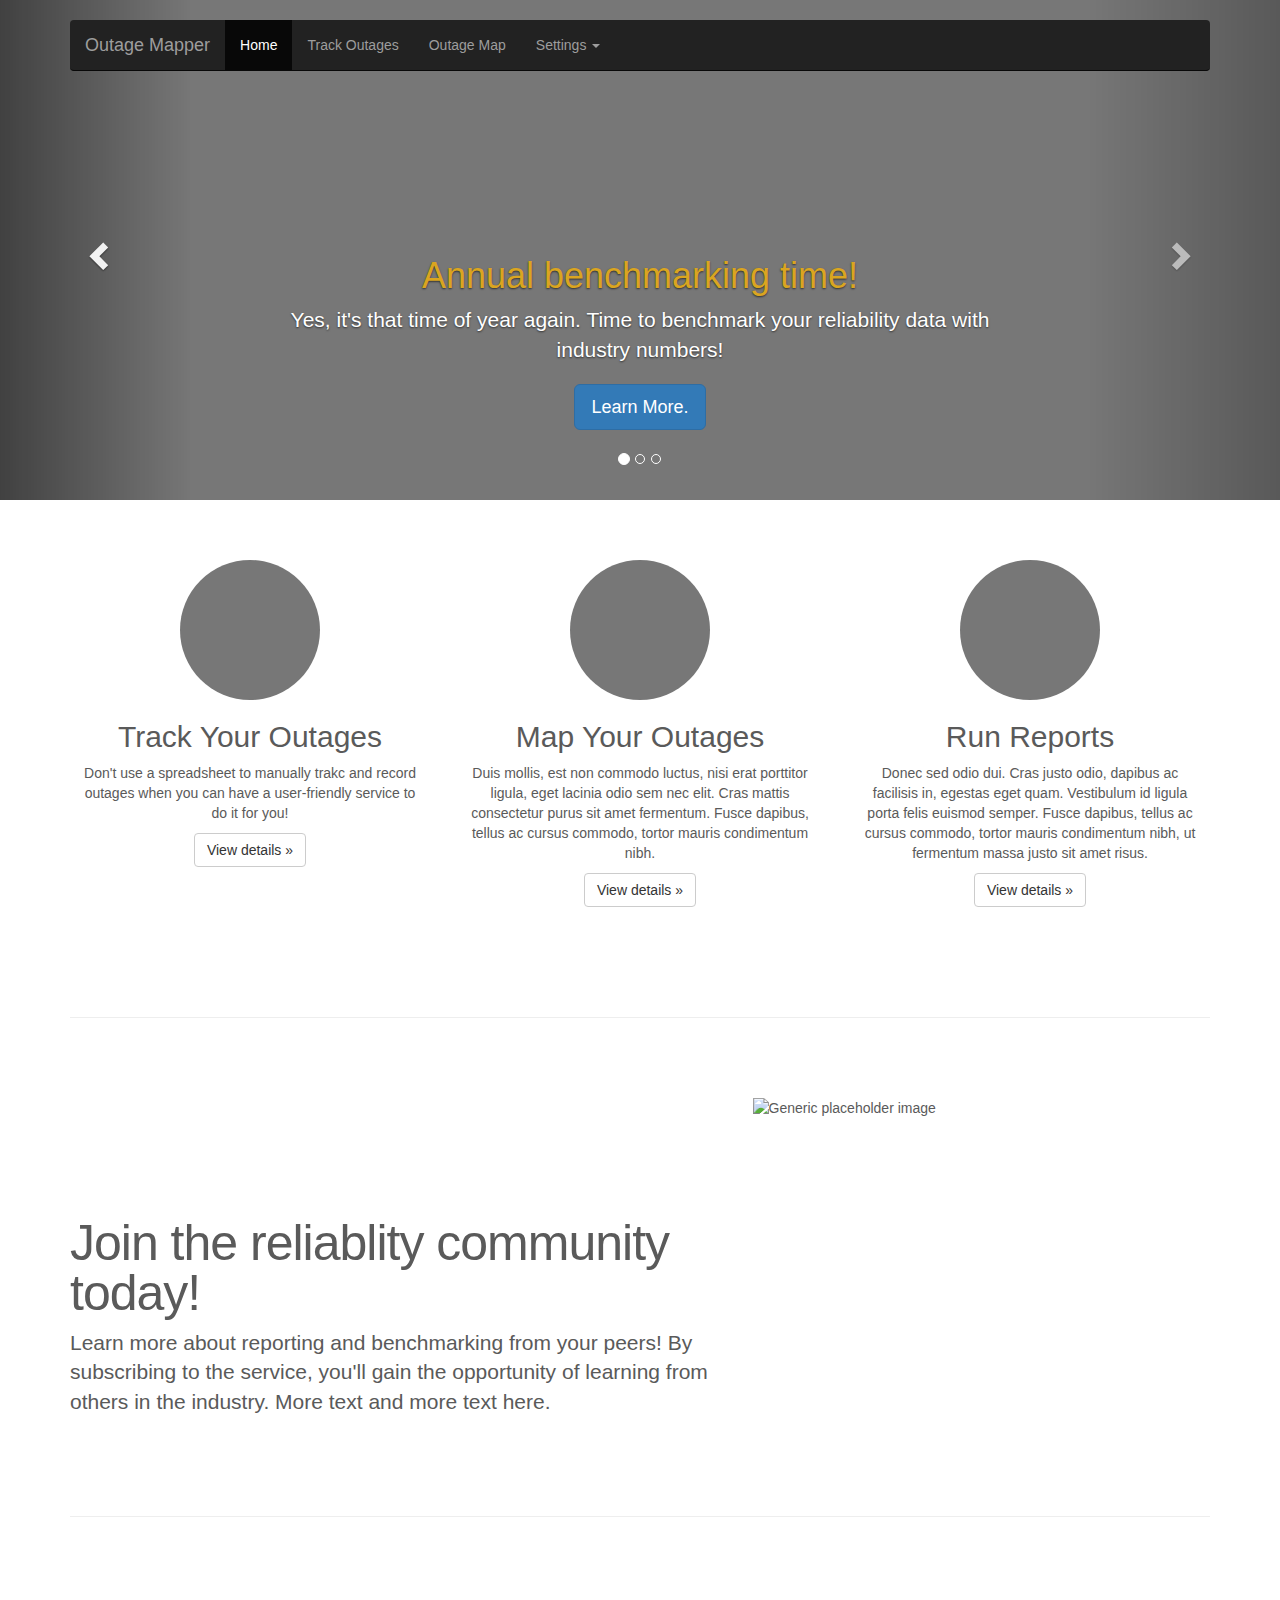
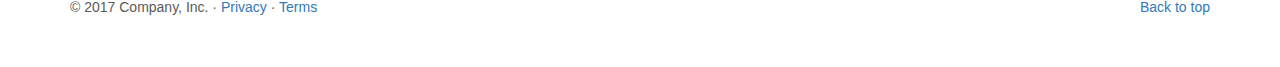
<file: index.html>
<!DOCTYPE html>
<html>

  <head>
    <meta charset="UTF-8">
    <meta http-equiv="X-UA-Compatible" content="IE=edge">
    <meta name="viewport" content="width=device-width, initial-scale=1">

    <title>Final Project TI</title>

    <link rel="stylesheet" href="css/bootstrap.min.css" media="screen" type="text/css" />
    <link rel="stylesheet" href="css/style.css" media="screen" type="text/css" />
    <link rel="stylesheet" href="css/carousel.css" media="screen" type="text/css" />
  </head>

  <!-- Navigation Bar -->
  <body>
    <div class="navbar-wrapper">
    <div class="container">

    <nav class="navbar navbar-inverse navbar-static-top">
        <div class="container">
          <div class="navbar-header">
            <button type="button" class="navbar-toggle collapsed" data-toggle="collapse" data-target="#navbar" aria-expanded="false" aria-controls="navbar">
              <span class="sr-only">Toggle navigation</span>
              <span class="icon-bar"></span>
              <span class="icon-bar"></span>
              <span class="icon-bar"></span>
            </button>
            <a class="navbar-brand" href="#">Outage Mapper</a>
          </div>
          <div id="navbar" class="navbar-collapse collapse">
            <ul class="nav navbar-nav">
              <li class="active"><a href="index.html">Home</a></li>
              <li><a href="trackoutage.html">Track Outages</a></li>
              <li><a href="outagemap.html">Outage Map</a></li>
              <li class="dropdown">
                <a href="#" class="dropdown-toggle" data-toggle="dropdown" role="button" aria-haspopup="true" aria-expanded="false">Settings <span class="caret"></span></a>
                <ul class="dropdown-menu">
                  <li><a href="#">My Profile</a></li>
                  <li><a href="#">Account Settings</a></li>
                  <li><a href="#">Log Out</a></li>
                  <!-- <li role="separator" class="divider"></li>
                  <li class="dropdown-header">Nav header</li>
                  <li><a href="#">Separated link</a></li>
                  <li><a href="#">One more separated link</a></li> -->
                </ul>
              </li>
            </ul>
          </div>
        </div>
      </nav>

    </div>
    </div>


  <!-- Carousel-->
  <div id="myCarousel" class="carousel slide" data-ride="carousel">
    <!-- Indicators -->
    <ol class="carousel-indicators">
      <li data-target="#myCarousel" data-slide-to="0" class="active"></li>
      <li data-target="#myCarousel" data-slide-to="1"></li>
      <li data-target="#myCarousel" data-slide-to="2"></li>
    </ol>
    <div class="carousel-inner" role="listbox">
      <div class="item active">
        <img class="first-slide" src="[data-uri]" alt="First slide">
        <div class="container">
          <div class="carousel-caption">
            <h1>Annual benchmarking time!</h1>
            <p>Yes, it's that time of year again. Time to benchmark your reliability data with industry numbers!</p>
            <p><a class="btn btn-lg btn-primary" href="#" role="button">Learn More.</a></p>
          </div>
        </div>
      </div>
      <div class="item">
        <img class="second-slide" src="[data-uri]" alt="Second slide">
        <div class="container">
          <div class="carousel-caption">
            <h1>Fill out your EIA survey information with the click of a button.</h1>
            <p>The outage tracker and mapper makes your life easy. Fill out your Energy Information Administration survey with a few clicks.</p>
            <p><a class="btn btn-lg btn-primary" href="#" role="button">Learn more</a></p>
          </div>
        </div>
      </div>
      <div class="item">
        <img class="third-slide" src="[data-uri]" alt="Third slide">
        <div class="container">
          <div class="carousel-caption">
            <h1>Interested in the Outage Mapper?</h1>
            <p>Sign up today to start your free trial of the service. No Commitment.</p>
            <p><a class="btn btn-lg btn-primary" href="#" role="button">Sign Up Today!</a></p>
          </div>
        </div>
      </div>
    </div>
    <a class="left carousel-control" href="#myCarousel" role="button" data-slide="prev">
      <span class="glyphicon glyphicon-chevron-left" aria-hidden="true"></span>
      <span class="sr-only">Previous</span>
    </a>
    <a class="right carousel-control" href="#myCarousel" role="button" data-slide="next">
      <span class="glyphicon glyphicon-chevron-right" aria-hidden="true"></span>
      <span class="sr-only">Next</span>
    </a>
  </div><!-- carousel end -->


  <!-- Marketing container -->

  <div class="container marketing">

    <!-- Three columns of text below the carousel -->
    <div class="row">
      <div class="col-lg-4">
        <img class="img-circle" src="[data-uri]" alt="Generic placeholder image" width="140" height="140">
        <h2>Track Your Outages</h2>
        <p>Don't use a spreadsheet to manually trakc and record outages when you can have a user-friendly service to do it for you!</p>
        <p><a class="btn btn-default" href="#" role="button">View details &raquo;</a></p>
      </div><!-- /.col-lg-4 -->
      <div class="col-lg-4">
        <img class="img-circle" src="[data-uri]" alt="Generic placeholder image" width="140" height="140">
        <h2>Map Your Outages</h2>
        <p>Duis mollis, est non commodo luctus, nisi erat porttitor ligula, eget lacinia odio sem nec elit. Cras mattis consectetur purus sit amet fermentum. Fusce dapibus, tellus ac cursus commodo, tortor mauris condimentum nibh.</p>
        <p><a class="btn btn-default" href="#" role="button">View details &raquo;</a></p>
      </div><!-- /.col-lg-4 -->
      <div class="col-lg-4">
        <img class="img-circle" src="[data-uri]" alt="Generic placeholder image" width="140" height="140">
        <h2>Run Reports</h2>
        <p>Donec sed odio dui. Cras justo odio, dapibus ac facilisis in, egestas eget quam. Vestibulum id ligula porta felis euismod semper. Fusce dapibus, tellus ac cursus commodo, tortor mauris condimentum nibh, ut fermentum massa justo sit amet risus.</p>
        <p><a class="btn btn-default" href="#" role="button">View details &raquo;</a></p>
      </div><!-- /.col-lg-4 -->
    </div><!-- /.row -->


    <!-- START THE FEATURETTES -->

    <hr class="featurette-divider">

    <div class="row featurette">
      <div class="col-md-7">
        <h2 class="featurette-heading">Join the reliablity community today!</h2>
        <p class="lead">Learn more about reporting and benchmarking from your peers! By subscribing to the service, you'll gain the opportunity of learning from others in the industry. More text and more text here.</p>
      </div>
      <div class="col-md-5">
        <img class="featurette-image img-responsive center-block" data-src="holder.js/500x500/auto" alt="Generic placeholder image">
      </div>
    </div>

    <!-- <hr class="featurette-divider">

    <div class="row featurette">
      <div class="col-md-7 col-md-push-5">
        <h2 class="featurette-heading">Oh yeah, it's that good. <span class="text-muted">See for yourself.</span></h2>
        <p class="lead">Donec ullamcorper nulla non metus auctor fringilla. Vestibulum id ligula porta felis euismod semper. Praesent commodo cursus magna, vel scelerisque nisl consectetur. Fusce dapibus, tellus ac cursus commodo.</p>
      </div>
      <div class="col-md-5 col-md-pull-7">
        <img class="featurette-image img-responsive center-block" data-src="holder.js/500x500/auto" alt="Generic placeholder image">
      </div>
    </div> -->

    <!-- <hr class="featurette-divider">

    <div class="row featurette">
      <div class="col-md-7">
        <h2 class="featurette-heading">And lastly, this one. <span class="text-muted">Checkmate.</span></h2>
        <p class="lead">Donec ullamcorper nulla non metus auctor fringilla. Vestibulum id ligula porta felis euismod semper. Praesent commodo cursus magna, vel scelerisque nisl consectetur. Fusce dapibus, tellus ac cursus commodo.</p>
      </div>
      <div class="col-md-5">
        <img class="featurette-image img-responsive center-block" data-src="holder.js/500x500/auto" alt="Generic placeholder image">
      </div>
    </div> -->

    <hr class="featurette-divider">
    <!-- /END THE FEATURETTES -->

    <!-- FOOTER -->
    <footer>
      <p class="pull-right"><a href="#">Back to top</a></p>
      <p>&copy; 2017 Company, Inc. &middot; <a href="#">Privacy</a> &middot; <a href="#">Terms</a></p>
    </footer>

  </div><!-- end marketing container -->

  <!-- <script
    src="https://code.jquery.com/jquery-3.2.1.min.js"
    integrity="sha256-hwg4gsxgFZhOsEEamdOYGBf13FyQuiTwlAQgxVSNgt4="
    crossorigin="anonymous"></script>
    <script src="js/index.js"></script> -->

    <!-- jQuery (necessary for Bootstrap's JavaScript plugins) -->
    <script src="https://ajax.googleapis.com/ajax/libs/jquery/1.12.4/jquery.min.js"></script>

    <!-- Include all compiled plugins (below), or include individual files as needed -->
    <script src="js/bootstrap.min.js"></script>
    <script src="js/index.js"></script>


  </body>
</html>
</file>
<file: css/style.css>
#map {
  margin:10% auto;
  position:relative;
  top:10%;
  bottom:0;
  width:80%;
  height: 75vh;
  border: 2px solid #DAA520;
}

form {
  margin: 100px 20px 0 20px;
}
</file>
<file: css/carousel.css>
/* GLOBAL STYLES
-------------------------------------------------- */
/* Padding below the footer and lighter body text */

body {
  padding-bottom: 40px;
  color: #5a5a5a;
}


/* CUSTOMIZE THE NAVBAR
-------------------------------------------------- */

/* Special class on .container surrounding .navbar, used for positioning it into place. */

.navbar-wrapper {
  position: absolute;
  top: 0;
  right: 0;
  left: 0;
  z-index: 20;
}

/* Flip around the padding for proper display in narrow viewports */
.navbar-wrapper > .container {
  padding-right: 0;
  padding-left: 0;
}
.navbar-wrapper .navbar {
  padding-right: 15px;
  padding-left: 15px;
}
.navbar-wrapper .navbar .container {
  width: auto;
}


/* CUSTOMIZE THE CAROUSEL
-------------------------------------------------- */

/* Carousel base class */
.carousel {
  height: 500px;
  margin-bottom: 60px;
}
/* Since positioning the image, we need to help out the caption */
.carousel-caption {
  z-index: 10;
}

h1 {
  color: #DAA520;
}

/* Declare heights because of positioning of img element */
.carousel .item {
  height: 500px;
  background-color: #777;
}
.carousel-inner > .item > img {
  position: absolute;
  top: 0;
  left: 0;
  min-width: 100%;
  height: 500px;
}


/* MARKETING CONTENT
-------------------------------------------------- */

/* Center align the text within the three columns below the carousel */
.marketing .col-lg-4 {
  margin-bottom: 20px;
  text-align: center;
}
.marketing h2 {
  font-weight: normal;
}
.marketing .col-lg-4 p {
  margin-right: 10px;
  margin-left: 10px;
}


/* Featurettes
------------------------- */

.featurette-divider {
  margin: 80px 0; /* Space out the Bootstrap <hr> more */
}

/* Thin out the marketing headings */
.featurette-heading {
  font-weight: 300;
  line-height: 1;
  letter-spacing: -1px;
}


/* RESPONSIVE CSS
-------------------------------------------------- */

@media (min-width: 768px) {
  /* Navbar positioning foo */
  .navbar-wrapper {
    margin-top: 20px;
  }
  .navbar-wrapper .container {
    padding-right: 15px;
    padding-left: 15px;
  }
  .navbar-wrapper .navbar {
    padding-right: 0;
    padding-left: 0;
  }

  /* The navbar becomes detached from the top, so we round the corners */
  .navbar-wrapper .navbar {
    border-radius: 4px;
  }

  /* Bump up size of carousel content */
  .carousel-caption p {
    margin-bottom: 20px;
    font-size: 21px;
    line-height: 1.4;
  }

  .featurette-heading {
    font-size: 50px;
  }
}

@media (min-width: 992px) {
  .featurette-heading {
    margin-top: 120px;
  }
}
</file>
